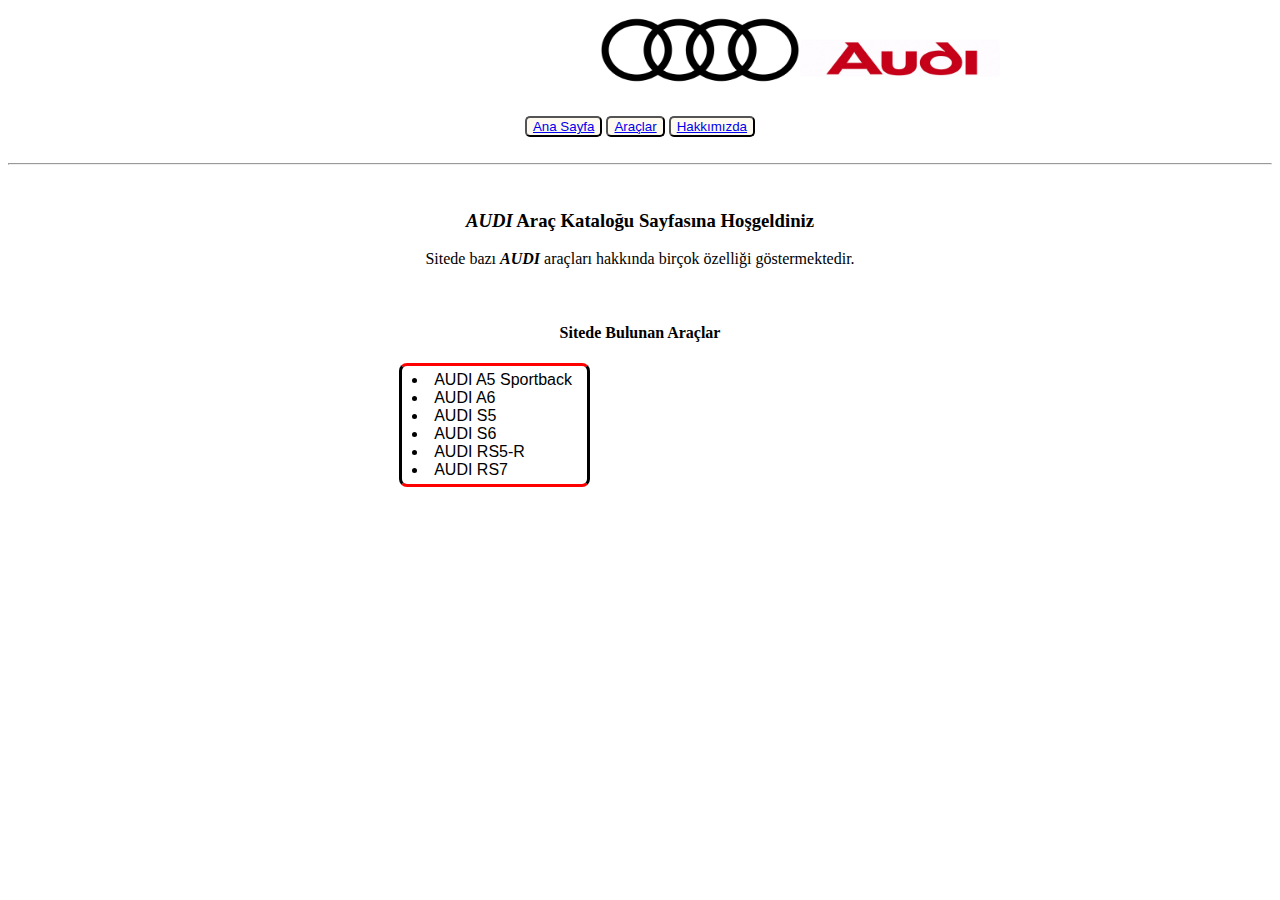
<file: index.html>
<!DOCTYPE html>
<html lang="tr">
<head>
    <meta charset="UTF-8">
    <meta http-equiv="X-UA-Compatible" content="IE=edge">
    <meta name="viewport" content="width=device-width, initial-scale=1.0">
    <title>Ana Sayfa - AUDI</title>
    <link rel="icon" href="audifavicon.ico">

    <link rel="stylesheet" href="style.css">

</head>
<body>
    
    <!--Navbar - Start-->

        <!--Header - Start-->
        <header>
            <a href="https://www.audi.com/en.html" target="_blank">
                   <img id="logo" src="resimler/Audi-Logo.png" alt="Audi Logo">
                   <img id="yazi" src="resimler/Font-Audi-logo.jpg" alt="Audi Yazı">
            </a>
    </header>
        <!--Header - End-->

        <br><br><br><br><br><br>

    <button class="buttonLink"><a href="index.html">Ana Sayfa</a></button>
    <button class="buttonLink"><a href="araclar.html">Araçlar</a></button>
    <button class="buttonLink"><a href="hakkimizda.html">Hakkımızda</a></button>

    <br> <br>
    <hr>
    <br>

    <!--Navbar - End-->



    <!--Content - Start-->
      <section>
        <!--Article - Start-->
            <article>
                <h3><strong><em>AUDI</em></strong> Araç Kataloğu Sayfasına Hoşgeldiniz</h4>
                <p>Sitede bazı <strong><em>AUDI</em></strong> araçları hakkında birçok özelliği göstermektedir.</p>

                <br>

                <h4>Sitede Bulunan Araçlar</h4>
                    <ul id="listeModel" style=>
                            <li>AUDI A5 Sportback</li>
                              <li>AUDI A6</li>
                                 <li>AUDI S5</li>
                                 <li>AUDI S6</li>
                              <li>AUDI RS5-R</li>
                            <li>AUDI RS7</li>
                    </ul>
            </article>
        <!--Article - End-->
      </section>
    <!--Content - Start-->



    <!--Footer - Start-->

    <!--Footer - End-->

</body>
</html>
</file>
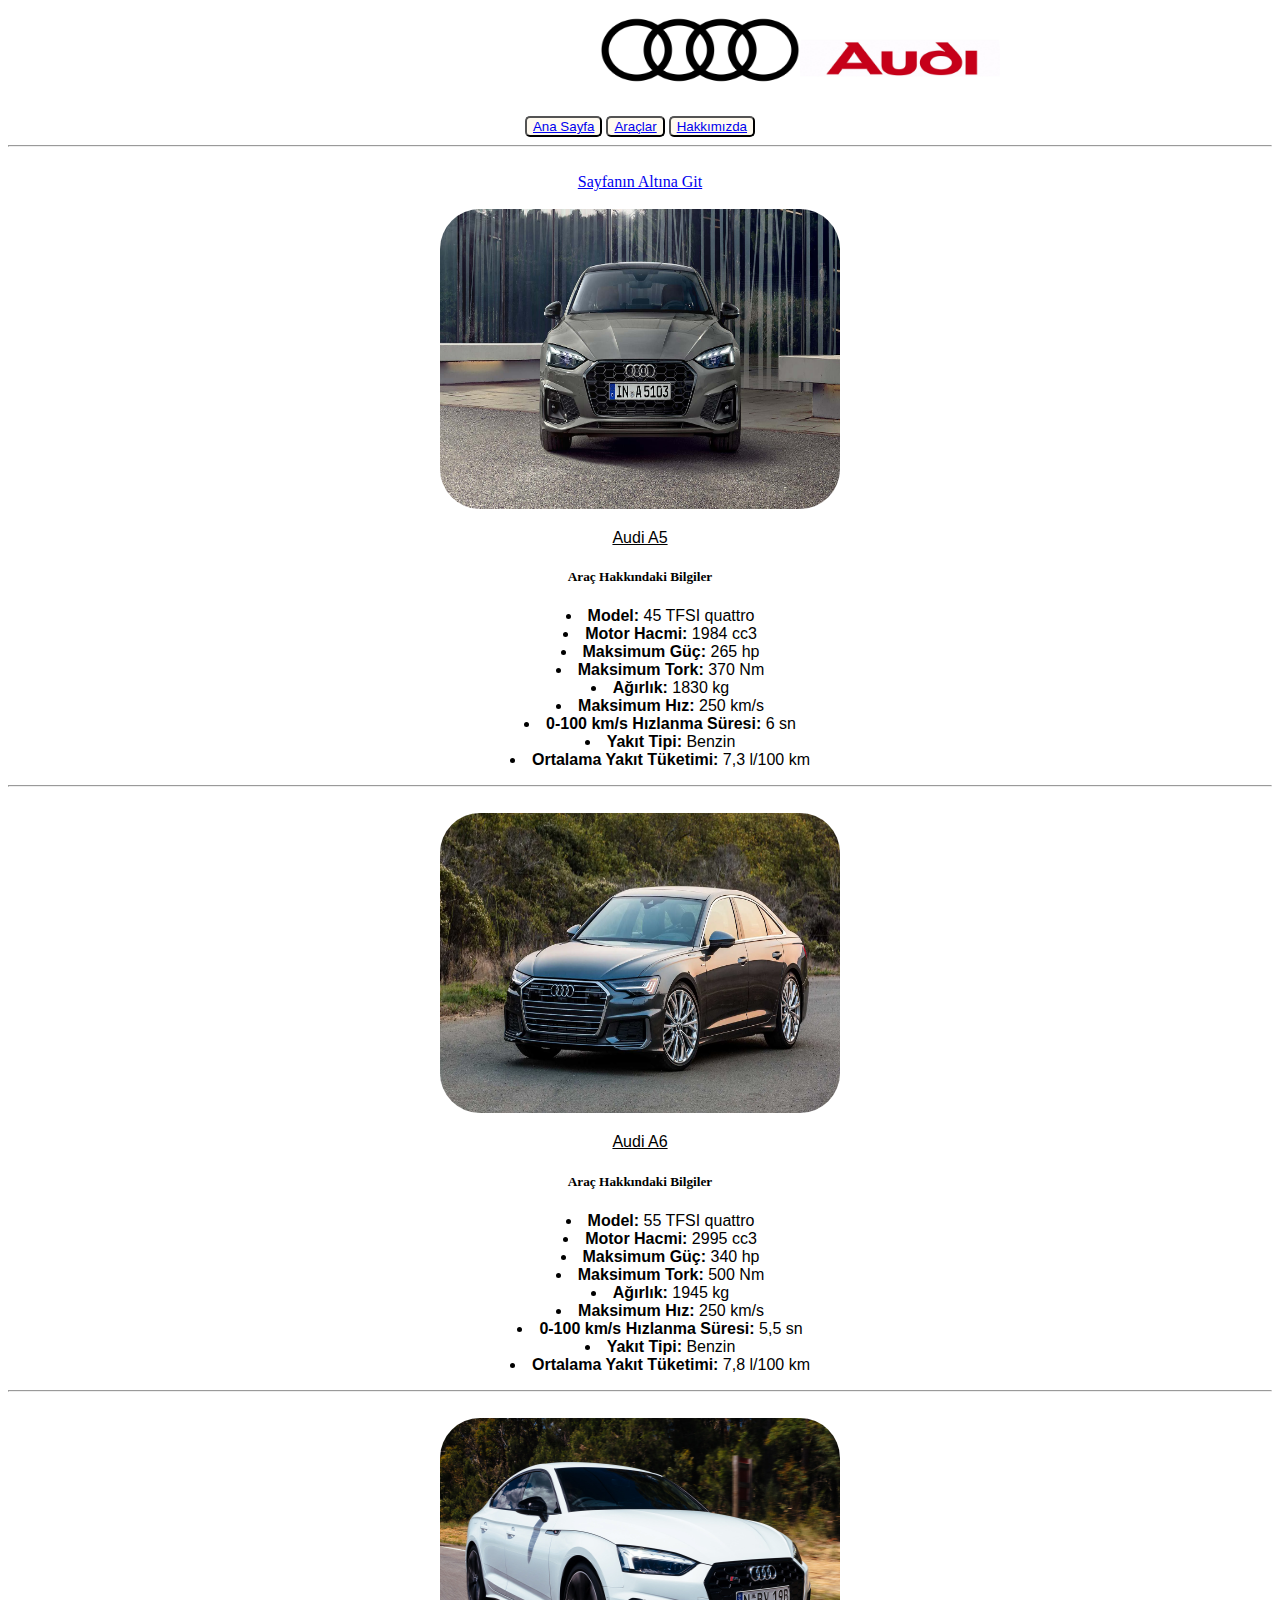
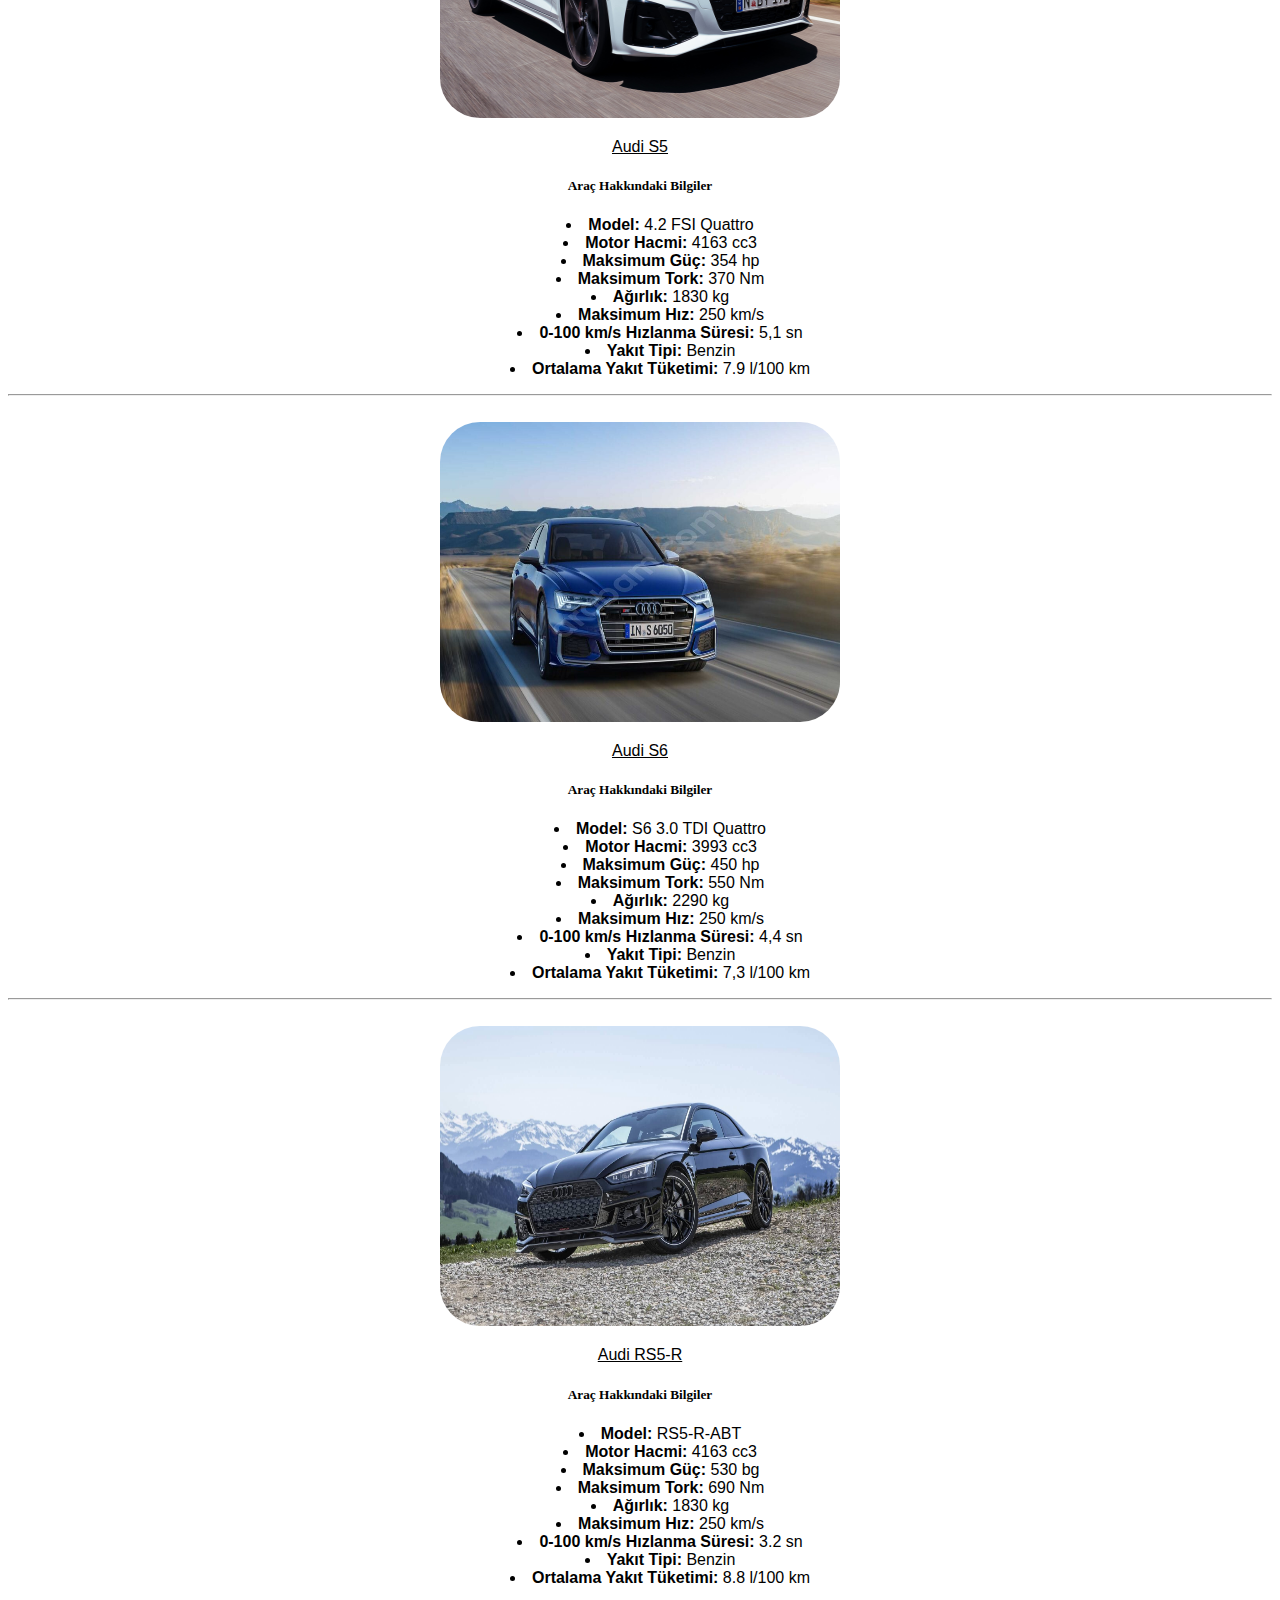
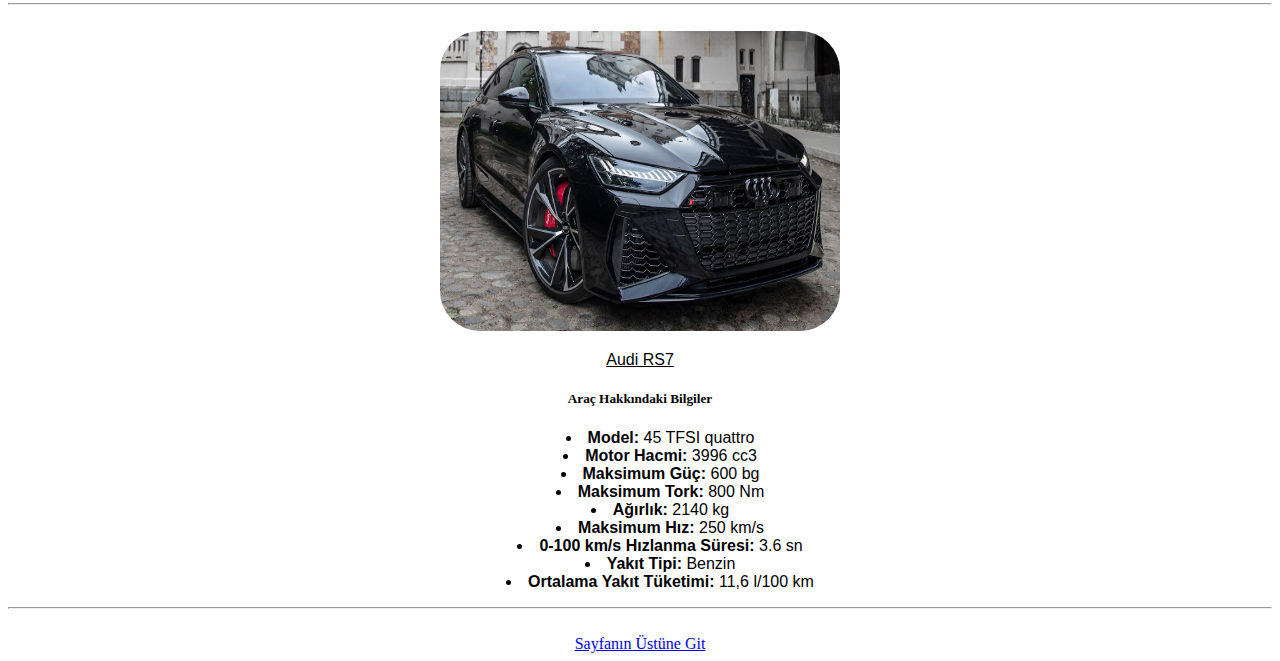
<file: araclar.html>
<!DOCTYPE html>
<html lang="tr">
<head>
    <meta charset="UTF-8">
    <meta http-equiv="X-UA-Compatible" content="IE=edge">
    <meta name="viewport" content="width=device-width, initial-scale=1.0">
    <title>Araçlar - AUDI</title>

    <link rel="stylesheet" href="style.css">

</head>
<body>
    
    <!--Navbar - Start-->

        <!--Header - Start-->
        <header id="ust">
            <a href="https://www.audi.com/en.html" target="_blank">
                   <img id="logo" src="resimler/Audi-Logo.png" alt="Audi Logo">
                   <img id="yazi" src="resimler/Font-Audi-logo.jpg" alt="Audi Yazı">
            </a>
    </header>
        <!--Header - End-->

        <br><br><br><br><br><br>

        <button class="buttonLink"><a href="index.html">Ana Sayfa</a></button>
        <button class="buttonLink"><a href="araclar.html">Araçlar</a></button>
        <button class="buttonLink"><a href="hakkimizda.html">Hakkımızda</a></button>
    <hr>
    <br>

    <!--Navbar - End-->



    <!--Content - Start-->
      <section>
        <!--Article - Start-->
            <article> <!-- *************************************** AUDİ A5 *******************************************-->

                <a href="#alt">Sayfanın Altına Git</a>
                <br> <br>

                <img src="resimler/a5.jpg" alt="Audi A5" title="Audi A5">
                <p class="resimAdi"><u>Audi A5</u></p>
                <h5>Araç Hakkındaki Bilgiler</h5>
                <ul>
                    <li><strong>Model:</strong> 45 TFSI quattro</li>
                    <li><strong>Motor Hacmi:</strong> 1984 cc3</li>
                    <li><strong>Maksimum Güç:</strong> 265 hp</li>
                    <li><strong>Maksimum Tork:</strong> 370 Nm</li>
                    <li><strong>Ağırlık:</strong> 1830 kg</li>
                    <li><strong>Maksimum Hız:</strong> 250 km/s</li>
                    <li><strong>0-100 km/s Hızlanma Süresi:</strong> 6 sn</li>
                    <li><strong>Yakıt Tipi:</strong> Benzin</li>
                    <li><strong>Ortalama Yakıt Tüketimi:</strong> 7,3 l/100 km</li>
                </ul>
            </article>

            <hr> <br>

                <article> <!-- *************************************** AUDİ A6 *******************************************-->
                    <img src="resimler/a6.jpg" alt="Audi A6" title="Audi A6">
                    <p class="resimAdi"><u>Audi A6</u></p>
                    <h5>Araç Hakkındaki Bilgiler</h5>
                    <ul>
                        <li><strong>Model:</strong> 55 TFSI quattro</li>
                        <li><strong>Motor Hacmi:</strong> 2995 cc3</li>
                        <li><strong>Maksimum Güç:</strong> 340 hp</li>
                        <li><strong>Maksimum Tork:</strong> 500 Nm</li>
                        <li><strong>Ağırlık:</strong> 1945 kg</li>
                        <li><strong>Maksimum Hız:</strong> 250 km/s</li>
                        <li><strong>0-100 km/s Hızlanma Süresi:</strong> 5,5 sn</li>
                        <li><strong>Yakıt Tipi:</strong> Benzin</li>
                        <li><strong>Ortalama Yakıt Tüketimi:</strong> 7,8 l/100 km</li>
                    </ul>
                </article>

                <hr> <br>

                    <article> <!-- *************************************** AUDİ S5 *******************************************-->
                        <img src="resimler/s5.jpg" alt="Audi S5" title="Audi S5">
                        <p class="resimAdi"><u>Audi S5</u></p>
                        <h5>Araç Hakkındaki Bilgiler</h5>
                        <ul>
                            <li><strong>Model:</strong> 4.2 FSI Quattro</li>
                            <li><strong>Motor Hacmi:</strong> 4163 cc3</li>
                            <li><strong>Maksimum Güç:</strong>  354 hp</li>
                            <li><strong>Maksimum Tork:</strong> 370 Nm</li>
                            <li><strong>Ağırlık:</strong> 1830 kg</li>
                            <li><strong>Maksimum Hız:</strong> 250 km/s</li>
                            <li><strong>0-100 km/s Hızlanma Süresi:</strong> 5,1 sn</li>
                            <li><strong>Yakıt Tipi:</strong> Benzin</li>
                            <li><strong>Ortalama Yakıt Tüketimi:</strong> 7.9 l/100 km</li>
                        </ul>
                    </article>

                    <hr> <br>

                    <article> <!-- *************************************** AUDİ S6 *******************************************-->
                        <img src="resimler/s6.jpg" alt="Audi S6" title="Audi S6">
                        <p class="resimAdi"><u>Audi S6</u></p>
                        <h5>Araç Hakkındaki Bilgiler</h5>
                        <ul>
                            <li><strong>Model:</strong>  S6 3.0 TDI Quattro</li>
                            <li><strong>Motor Hacmi:</strong> 3993 cc3</li>
                            <li><strong>Maksimum Güç:</strong> 450 hp</li>
                            <li><strong>Maksimum Tork:</strong> 550 Nm</li>
                            <li><strong>Ağırlık:</strong> 2290 kg</li>
                            <li><strong>Maksimum Hız:</strong> 250 km/s</li>
                            <li><strong>0-100 km/s Hızlanma Süresi:</strong> 4,4 sn</li>
                            <li><strong>Yakıt Tipi:</strong> Benzin</li>
                            <li><strong>Ortalama Yakıt Tüketimi:</strong> 7,3 l/100 km</li>
                        </ul>
                    </article>

                    <hr> <br>

                <article> <!-- *************************************** AUDİ RS5-R *******************************************-->
                    <img src="resimler/rs5-r.jpg" alt="Audi RS5-R" title="Audi RS5-R">
                    <p class="resimAdi"><u>Audi RS5-R</u></p>
                    <h5>Araç Hakkındaki Bilgiler</h5>
                    <ul>
                        <li><strong>Model:</strong> RS5-R-ABT</li>
                        <li><strong>Motor Hacmi:</strong>  4163 cc3</li>
                        <li><strong>Maksimum Güç:</strong> 530 bg</li>
                        <li><strong>Maksimum Tork:</strong> 690 Nm</li>
                        <li><strong>Ağırlık:</strong> 1830 kg</li>
                        <li><strong>Maksimum Hız:</strong> 250 km/s</li>
                        <li><strong>0-100 km/s Hızlanma Süresi:</strong> 3.2 sn</li>
                        <li><strong>Yakıt Tipi:</strong> Benzin</li>
                        <li><strong>Ortalama Yakıt Tüketimi:</strong> 8.8 l/100 km</li>
                    </ul>
                </article>

                <hr> <br>

            <article> <!-- *************************************** AUDİ RS7 *******************************************-->
                <img src="resimler/rs7.jpg" alt="Audi RS7" title="Audi RS7">
                <p class="resimAdi"><u>Audi RS7</u></p>
                <h5>Araç Hakkındaki Bilgiler</h5>
                <ul>
                    <li><strong>Model:</strong> 45 TFSI quattro</li>
                    <li><strong>Motor Hacmi:</strong> 3996 cc3</li>
                    <li><strong>Maksimum Güç:</strong> 600 bg</li>
                    <li><strong>Maksimum Tork:</strong> 800 Nm</li>
                    <li><strong>Ağırlık:</strong> 2140 kg</li>
                    <li><strong>Maksimum Hız:</strong> 250 km/s</li>
                    <li><strong>0-100 km/s Hızlanma Süresi:</strong> 3.6 sn</li>
                    <li><strong>Yakıt Tipi:</strong> Benzin</li>
                    <li><strong>Ortalama Yakıt Tüketimi:</strong> 11,6 l/100 km</li>
                </ul>
            </article>

            <hr> <br>

        <!--Article - End-->
      </section>
    <!--Content - Start-->



    <!--Footer - Start-->
    <div id="alt"></div>
    <a href="#ust">Sayfanın Üstüne Git</a>
    <!--Footer - End-->

</body>
</html>
</file>
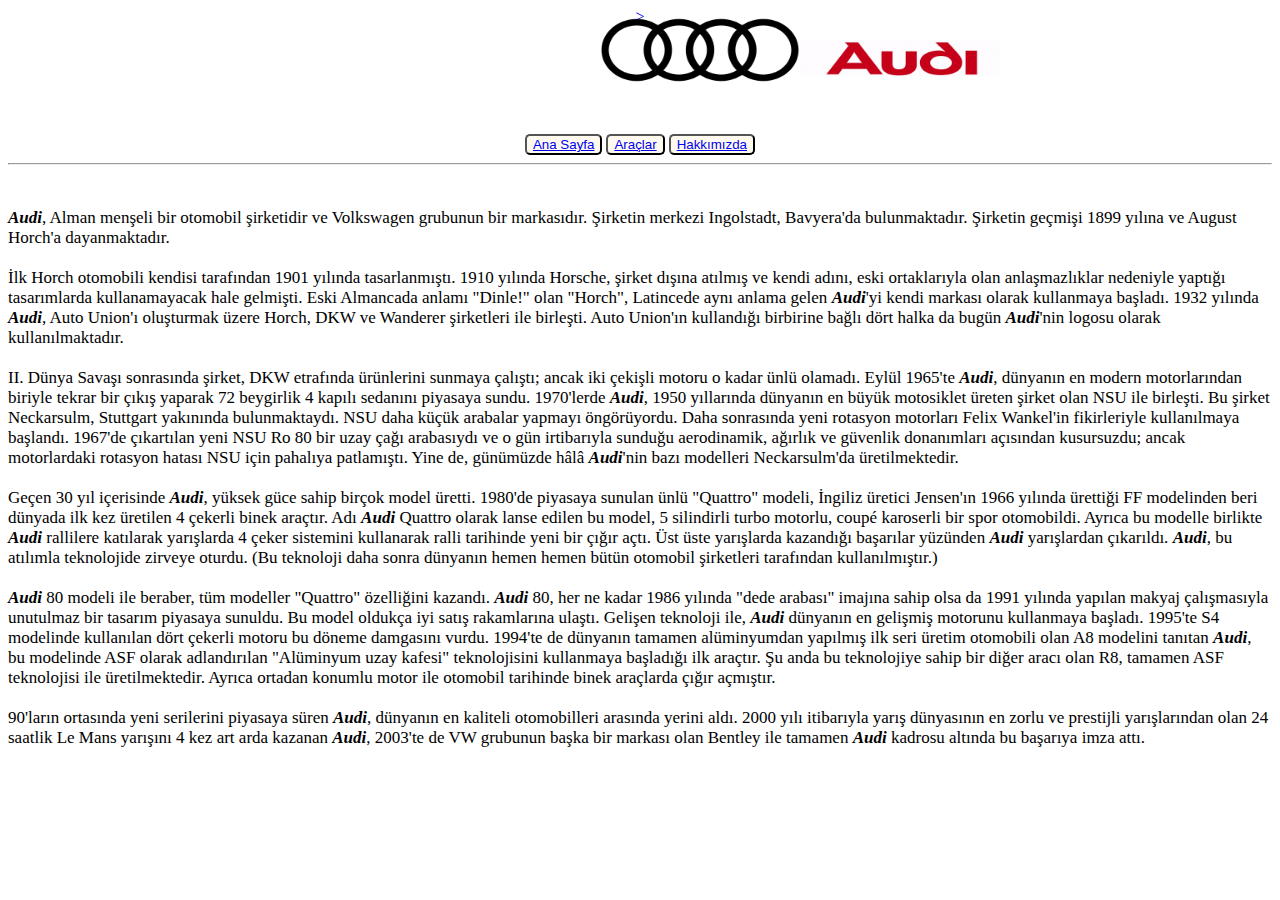
<file: hakkimizda.html>
<!DOCTYPE html>
<html lang="tr">
<head>
    <meta charset="UTF-8">
    <meta http-equiv="X-UA-Compatible" content="IE=edge">
    <meta name="viewport" content="width=device-width, initial-scale=1.0">
    <title>Hakkımızda - AUDI</title>

    <link rel="stylesheet" href="style.css">

</head>
<body>
    
    <!--Navbar - Start-->

        <!--Header - Start-->
        <header>
               <a href="https://www.audi.com/en.html" target="_blank">>
                       <img id="logo" src="resimler/Audi-Logo.png" alt="Audi Logo">
                       <img id="yazi" src="resimler/Font-Audi-logo.jpg" alt="Audi Yazı">
                </a>
        </header>
        <!--Header - End-->

        <br><br><br><br><br><br>

        <button class="buttonLink"><a href="index.html">Ana Sayfa</a></button>
        <button class="buttonLink"><a href="araclar.html">Araçlar</a></button>
        <button class="buttonLink"><a href="hakkimizda.html">Hakkımızda</a></button>

    <hr>
    <br>

    <!--Navbar - End-->



    <!--Content - Start-->
      <section>
        <!--Article - Start-->
            <article style="text-align: left;">
               <p id="hakkimizdaMetin"><strong><em>Audi</em></strong>, Alman menşeli bir otomobil şirketidir ve Volkswagen grubunun bir markasıdır. Şirketin merkezi Ingolstadt, Bavyera'da bulunmaktadır.

                Şirketin geçmişi 1899 yılına ve August Horch'a dayanmaktadır. <br><br> İlk Horch otomobili kendisi tarafından 1901 yılında tasarlanmıştı. 1910 yılında Horsche, şirket dışına atılmış ve kendi adını, eski ortaklarıyla olan anlaşmazlıklar nedeniyle yaptığı tasarımlarda kullanamayacak hale gelmişti. Eski Almancada anlamı "Dinle!" olan "Horch", Latincede aynı anlama gelen <strong><em>Audi</em></strong>'yi kendi markası olarak kullanmaya başladı.
                
                1932 yılında <strong><em>Audi</em></strong>, Auto Union'ı oluşturmak üzere Horch, DKW ve Wanderer şirketleri ile birleşti. Auto Union'ın kullandığı birbirine bağlı dört halka da bugün <strong><em>Audi</em></strong>'nin logosu olarak kullanılmaktadır.
                
                <br><br> II. Dünya Savaşı sonrasında şirket, DKW etrafında ürünlerini sunmaya çalıştı; ancak iki çekişli motoru o kadar ünlü olamadı. Eylül 1965'te <strong><em>Audi</em></strong>, dünyanın en modern motorlarından biriyle tekrar bir çıkış yaparak 72 beygirlik 4 kapılı sedanını piyasaya sundu.
                
                1970'lerde <strong><em>Audi</em></strong>, 1950 yıllarında dünyanın en büyük motosiklet üreten şirket olan NSU ile birleşti. Bu şirket Neckarsulm, Stuttgart yakınında bulunmaktaydı. NSU daha küçük arabalar yapmayı öngörüyordu. Daha sonrasında yeni rotasyon motorları Felix Wankel'in fikirleriyle kullanılmaya başlandı. 1967'de çıkartılan yeni NSU Ro 80 bir uzay çağı arabasıydı ve o gün irtibarıyla sunduğu aerodinamik, ağırlık ve güvenlik donanımları açısından kusursuzdu; ancak motorlardaki rotasyon hatası NSU için pahalıya patlamıştı. Yine de, günümüzde hâlâ <strong><em>Audi</em></strong>'nin bazı modelleri Neckarsulm'da üretilmektedir.
                
                <br><br> Geçen 30 yıl içerisinde <strong><em>Audi</em></strong>, yüksek güce sahip birçok model üretti. 1980'de piyasaya sunulan ünlü "Quattro" modeli, İngiliz üretici Jensen'ın 1966 yılında ürettiği FF modelinden beri dünyada ilk kez üretilen 4 çekerli binek araçtır. Adı <strong><em>Audi</em></strong> Quattro olarak lanse edilen bu model, 5 silindirli turbo motorlu, coupé karoserli bir spor otomobildi. Ayrıca bu modelle birlikte <strong><em>Audi</em></strong> rallilere katılarak yarışlarda 4 çeker sistemini kullanarak ralli tarihinde yeni bir çığır açtı. Üst üste yarışlarda kazandığı başarılar yüzünden <strong><em>Audi</em></strong> yarışlardan çıkarıldı. <strong><em>Audi</em></strong>, bu atılımla teknolojide zirveye oturdu. (Bu teknoloji daha sonra dünyanın hemen hemen bütün otomobil şirketleri tarafından kullanılmıştır.)
                
                <br><br> <strong><em>Audi</em></strong> 80 modeli ile beraber, tüm modeller "Quattro" özelliğini kazandı.  <strong><em>Audi</em></strong> 80, her ne kadar 1986 yılında "dede arabası" imajına sahip olsa da 1991 yılında yapılan makyaj çalışmasıyla unutulmaz bir tasarım piyasaya sunuldu. Bu model oldukça iyi satış rakamlarına ulaştı.
                
                Gelişen teknoloji ile, <strong><em>Audi</em></strong> dünyanın en gelişmiş motorunu kullanmaya başladı. 1995'te S4 modelinde kullanılan dört çekerli motoru bu döneme damgasını vurdu.
                
                1994'te de dünyanın tamamen alüminyumdan yapılmış ilk seri üretim otomobili olan A8 modelini tanıtan <strong><em>Audi</em></strong>, bu modelinde ASF olarak adlandırılan "Alüminyum uzay kafesi" teknolojisini kullanmaya başladığı ilk araçtır. Şu anda bu teknolojiye sahip bir diğer aracı olan R8, tamamen ASF teknolojisi ile üretilmektedir. Ayrıca ortadan konumlu motor ile otomobil tarihinde binek araçlarda çığır açmıştır. <br><br> 90'ların ortasında yeni serilerini piyasaya süren <strong><em>Audi</em></strong>, dünyanın en kaliteli otomobilleri arasında yerini aldı.
                
                2000 yılı itibarıyla yarış dünyasının en zorlu ve prestijli yarışlarından olan 24 saatlik Le Mans yarışını 4 kez art arda kazanan <strong><em>Audi</em></strong>, 2003'te de VW grubunun başka bir markası olan Bentley ile tamamen <strong><em>Audi</em></strong> kadrosu altında bu başarıya imza attı.</p>
            </article>
        <!--Article - End-->
      </section>
    <!--Content - Start-->



    <!--Footer - Start-->
    <!--Footer - End-->

</body>
</html>
</file>
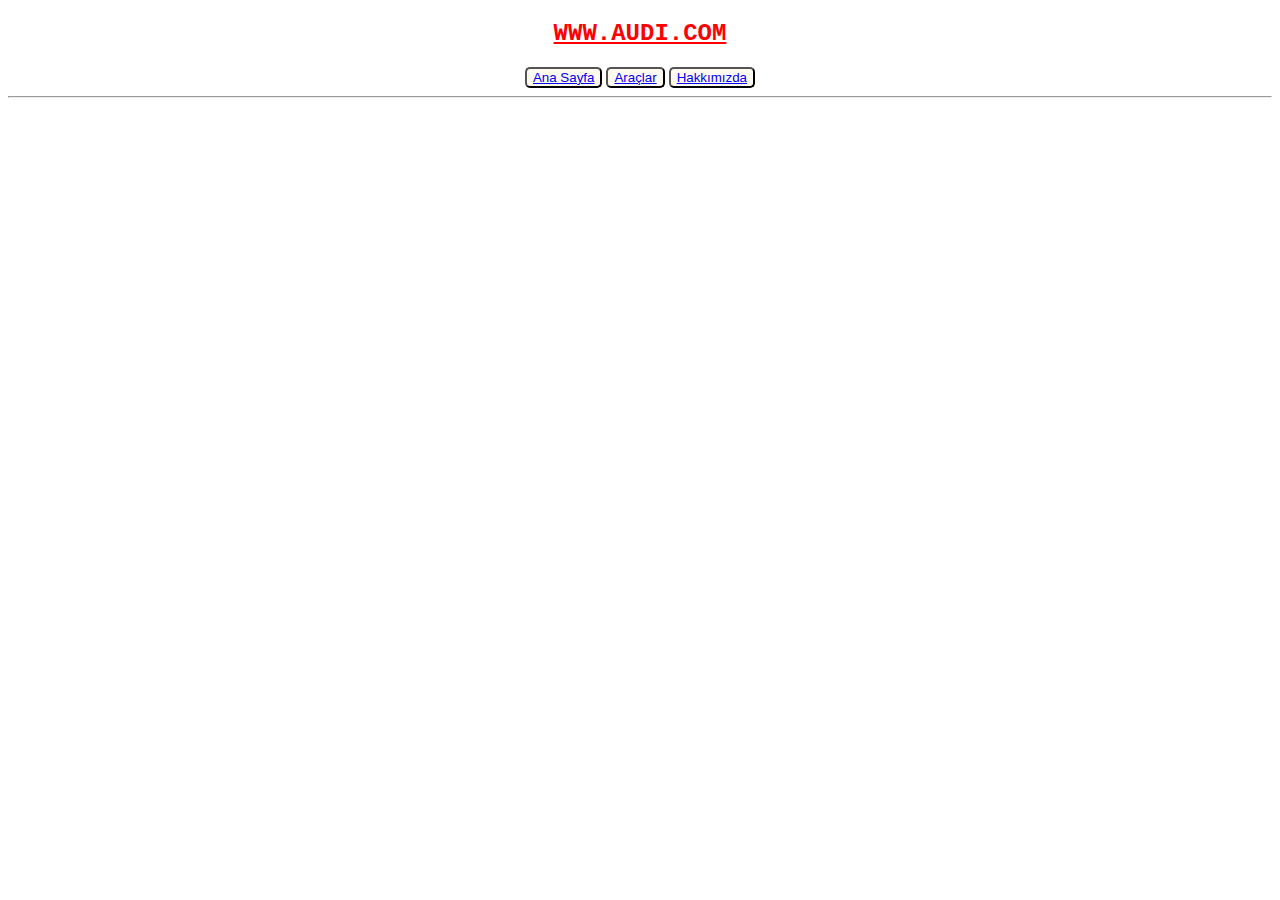
<file: iletisim.html>
<!DOCTYPE html>
<html lang="tr">
<head>
    <meta charset="UTF-8">
    <meta http-equiv="X-UA-Compatible" content="IE=edge">
    <meta name="viewport" content="width=device-width, initial-scale=1.0">
    <title>İletişim - AUDI</title>
    
    <link rel="icon" href="audifavicon.ico">

    <link rel="stylesheet" href="style.css">

</head>
<body>
    
    <!--Navbar - Start-->

        <!--Header - Start-->
        <header>
            <h2><a style="color: red;" href="https://www.audi.com/en.html" target="_blank">WWW.AUDI.COM</a></h2>
        </header>
        <!--Header - End-->

        <button class="buttonLink"><a href="index.html">Ana Sayfa</a></button>
        <button class="buttonLink"><a href="araclar.html">Araçlar</a></button>
        <button class="buttonLink"><a href="hakkimizda.html">Hakkımızda</a></button>
    <hr>
    <br>

    <!--Navbar - End-->



    <!--Content - Start-->
      <section>
        <!--Article - Start-->
            <article>
               
            </article>
        <!--Article - End-->
      </section>
    <!--Content - Start-->



    <!--Footer - Start-->
    <!--Footer - End-->

</body>
</html>
</file>
<file: style.css>
body{
    text-align:center;
    list-style-position: inside;
    background-color: beige(243, 222, 195);
}

#logo{
    width: 200px;
    height: 100px;
    padding: 0;
    margin: 0;
    position: absolute;
    left: 600px;
    top: 0px;
}

#yazi{
    width: 200px;
    height: 100px;
    padding: 0;
    margin: 0;
    position: absolute;
    left: 800px;
    top: 10px;
}

img{
    width: 400px;
    height: 300px;
    border-radius: 40px;
}

h2{
    font-family: 'Courier New', Courier, monospace;
}

ul{
    font-family: 'Segoe UI', Tahoma, Geneva, Verdana, sans-serif, Haettenschweiler, 'Arial Narrow Bold', sans-serif, Courier, monospace;
    
}

.resimAdi{
font-family: 'Franklin Gothic Medium', 'Arial Narrow', Arial, sans-serif, 'Times New Roman', Times, serif;
}

#listeModel{
    text-align: left;
    position: absolute;
    right: 690px;
    margin: 0;
    padding: 0;
    padding-right: 15px;
    padding-left: 10px;
    padding-top: 5px;
    padding-bottom: 5px;
    border-style:solid;
    border-radius: 8px;
    border-width: 3px;
    border-color: red black;
}

.buttonLink{
    background-color: floralwhite;
    border-radius: 5px;
}

#hakkimizdaMetin{
    font-family: cursive;
    font-size: 17px;
}
</file>
